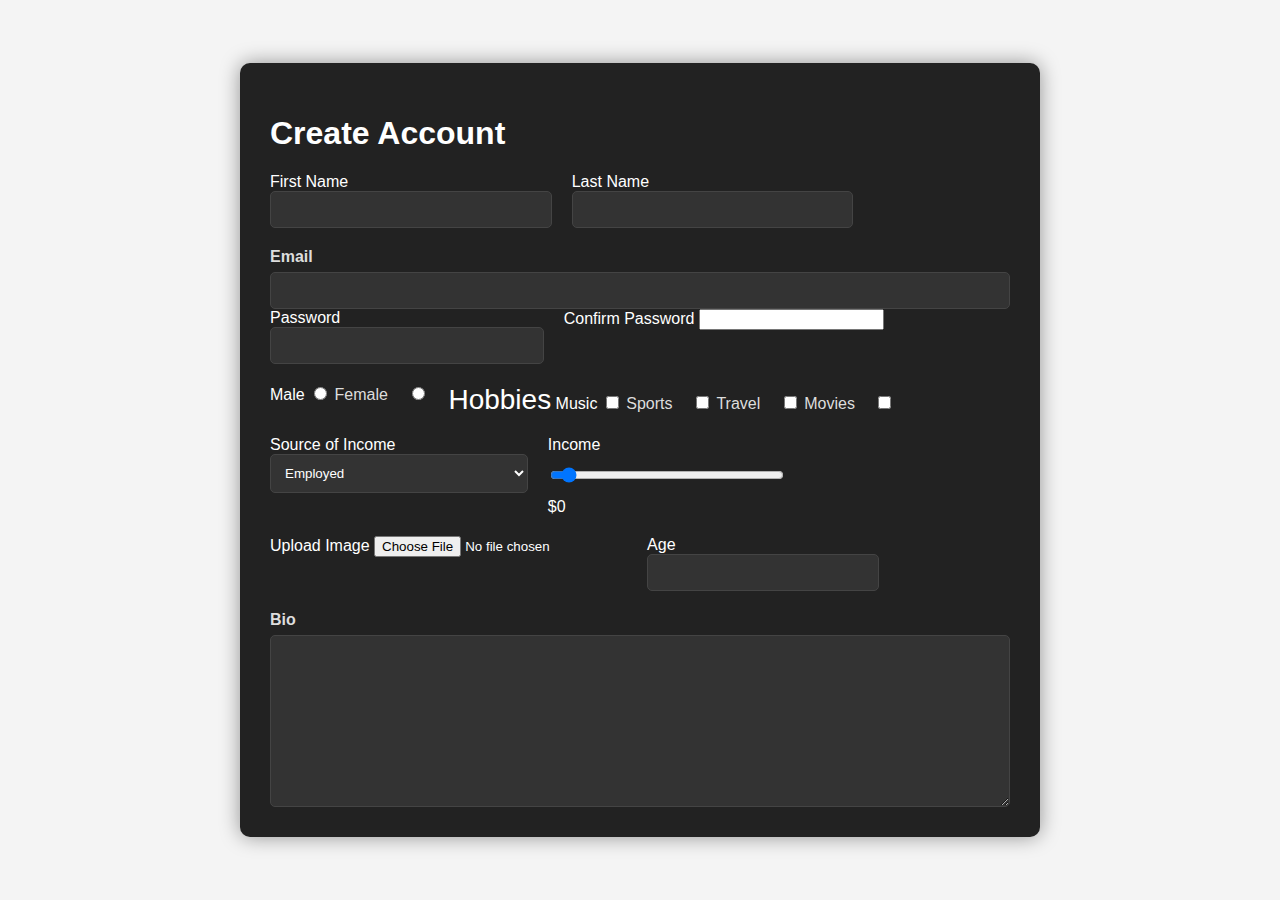
<file: ex1/index.html>
<!DOCTYPE html>
<html lang="en">
<head>
    <meta charset="UTF-8">
    <meta name="viewport" content="width=device-width, initial-scale=1.0">
    <link rel="stylesheet" href="style.css">
    <title>Exercise1</title>
</head>
<body>
    <div id="main_container">
        <h1>Create Account</h1>
        <div class="rows">
            <div class="first_name">
                <label for="first_name">First Name</label>
                <input type="text" name="first_name" id="first_name">
            </div>
            <div class="last_name">
                <label for="last_name">Last Name</label>
                <input type="text" name="last_name id="last_name">
            </div>
        </div>

        <div class="form-group">
            <label for="email">Email</label>
            <input type="email" name="email" id="email">
        </div>

        <div class="rows">
            <div class="password">
                <label for="password">Password</label>
                <input type="password" name="password" id="password">
            </div>
            <div class="confirm">
                <label for="confirm">Confirm Password</label>
                <input type="confirm" name="confirm" id="confirm">
            </div>
        </div>

        <div class="rows">
            <div class="Gender">
                <label for="male">Male</label>
                <input type="radio" name="gender" id="male">
                <label for="female">Female</label>
                <input type="radio" name="gender" id="female">
            </div>
            <div class="Hobbies">
                <label for="Hobbies" class="main_label">Hobbies</label>
                <label for="Music">Music</label>
                <input type="checkbox" name="hobbies" id="Music">
                <label for="Sports">Sports</label>
                <input type="checkbox" name="hobbies" id="Sports">
                <label for="Travel">Travel</label>
                <input type="checkbox" name="hobbies" id="Travel">
                <label for="Movies">Movies</label>
                <input type="checkbox" name="hobbies" id="Movies">
            </div>
        </div>

        <div class="rows">
            <div class="Source_of_Income">
                <label for="Source_of_Income">Source of Income</label>
                <select name="Source_of_Income" id="Source_of_Income">
                    <option value="Salary">Employed</option>
                    <option value="Unemployed">Unemployed</option>
                    <option value="Self-employed">Self-employed</option>
                    <option value="Retired">Retired</option>
                </select>
            </div>
            <div class="Income">
                <label for="Income">Income</label>
                <input type="range" name="Income" id="Income" min="0" max="100000" step="1000" value="0" oninput="this.nextElementSibling.innerHTML = this.value">
                <span>$0</span>
            </div>
        </div>

        <div class="rows">
            <div class="Upload_Image">
                <label for="Upload_Image">Upload Image</label>
                <input type="file" name="Upload_Image" id="Upload_Image">
            </div>
            <div class="Age">
                <label for="Age">Age</label>
                <input type="number" name="" id="">
            </div>
        </div>

        <div class="form-group">
            <label for="Bio">Bio</label>
            <textarea name="Bio" id="Bio" cols="30" rows="10"></textarea>
        </div>

    </div>
</body>
</html>
</file>
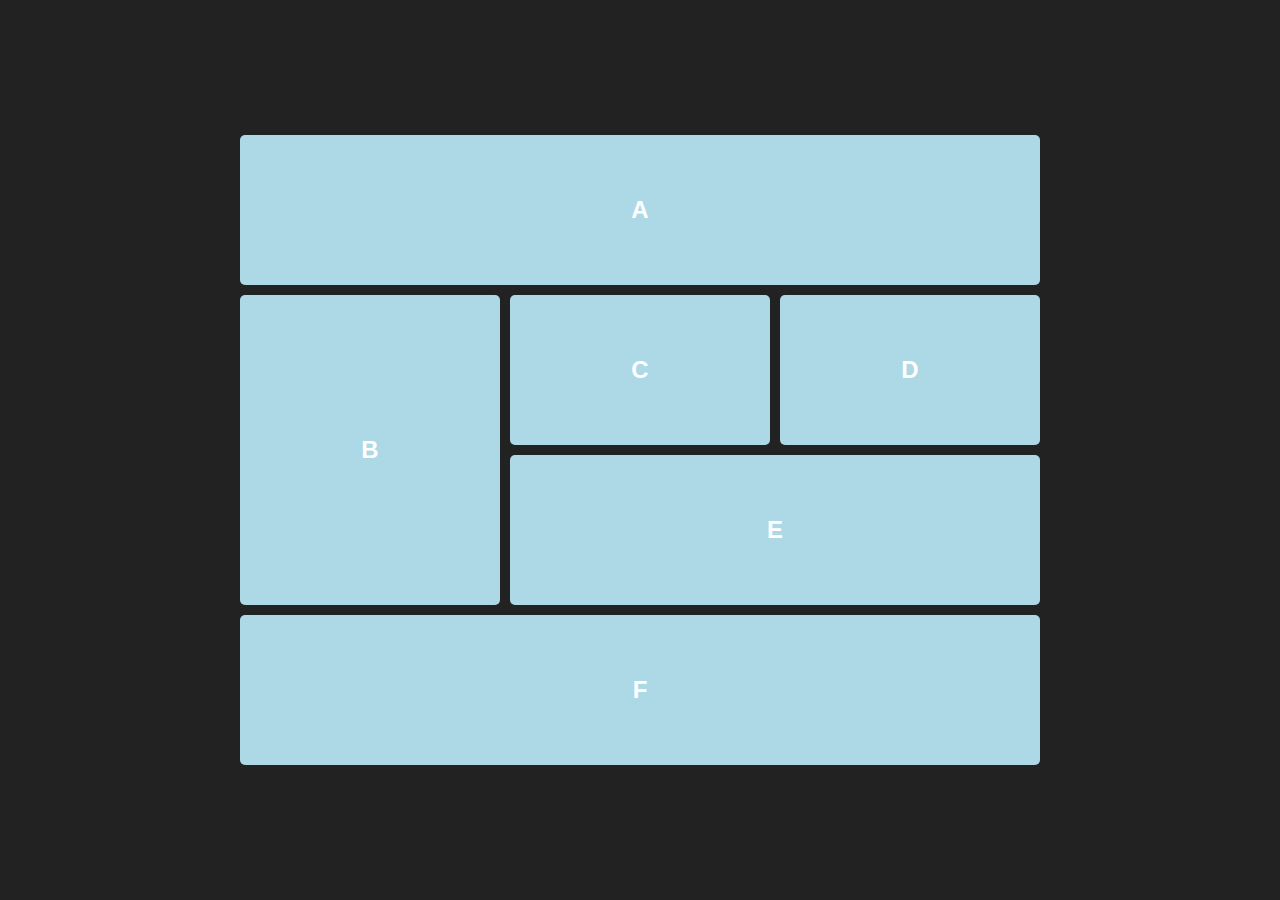
<file: ex2/index.html>
<!DOCTYPE html>
<html lang="en">
<head>
    <meta charset="UTF-8">
    <meta name="viewport" content="width=device-width, initial-scale=1.0">
    <link rel="stylesheet" href="style.css">
    <title>Exercise 2</title>
</head>
<body>
    <div id="main_container">
        <div class="box a">A</div>
        <div class="box b">B</div>
        <div class="box c">C</div>
        <div class="box d">D</div>
        <div class="box e">E</div>
        <div class="box f">F</div>
    </div>
</body>
</html>
</file>
<file: ex1/style.css>
body {
    background-color: #f4f4f4;
    font-family: sans-serif;
    margin: 0;
    padding: 0;
    display: flex;
    justify-content: center;
    align-items: center;
    height: 100vh;
}

#main_container {
    width: 100%;
    max-width: 800px;
    margin: 0 auto;
    padding: 30px;
    box-sizing: border-box;
    background-color: #222;
    color: #fff;
    border-radius: 10px;
    box-shadow: 0 0 20px rgba(0,0,0,0.4);
}

.main_label {
    text-align: center;
    font-size: 28px;
    margin-bottom: 30px;
}

.rows {
    display: flex;
    gap: 20px;
    margin-bottom: 20px;
}

.form-group {
    flex: 1;
    display: flex;
    flex-direction: column;
}

.form-group label {
    display: block;
    margin-bottom: 6px;
    font-weight: bold;
    color: #ddd;
}

/* Make radio and checkbox options inline */
input[type="radio"] + label,
input[type="checkbox"] + label {
    display: inline-block;
    margin-right: 15px;
    font-weight: normal;
    color: #ddd;
}

input[type="text"],
input[type="email"],
input[type="password"],
input[type="number"],
input[type="range"],
select,
textarea {
    width: 100%;
    padding: 10px;
    border: 1px solid #444;
    border-radius: 5px;
    box-sizing: border-box;
    background-color: #333;
    color: #fff;
}

textarea {
    resize: vertical;
    min-height: 100px;
}
</file>
<file: ex2/style.css>
body {
  background-color: #222;
  color: #fff;
  font-family: sans-serif;
  margin: 0;
  padding: 0;
  display: flex;
  justify-content: center;
  align-items: center;
  height: 100vh;
}

#main_container {
  display: grid;
  grid-template-columns: repeat(3, 1fr);
  grid-template-rows: repeat(4, 150px); /* fixed row height so it looks neat */
  gap: 10px;
  width: 80%;
  max-width: 800px;
}

.box {
  display: flex;
  justify-content: center;
  align-items: center;
  font-size: 24px;
  font-weight: bold;
  border-radius: 5px;
  background-color: lightblue;
  cursor: pointer;
}

/* layout positions */
.a { grid-column: 1 / 4; grid-row: 1 / 2; }
.b { grid-column: 1 / 2; grid-row: 2 / 4; }
.c { grid-column: 2 / 3; grid-row: 2 / 3; }
.d { grid-column: 3 / 4; grid-row: 2 / 3; }
.e { grid-column: 2 / 4; grid-row: 3 / 4; }
.f { grid-column: 1 / 4; grid-row: 4 / 5; }
</file>
